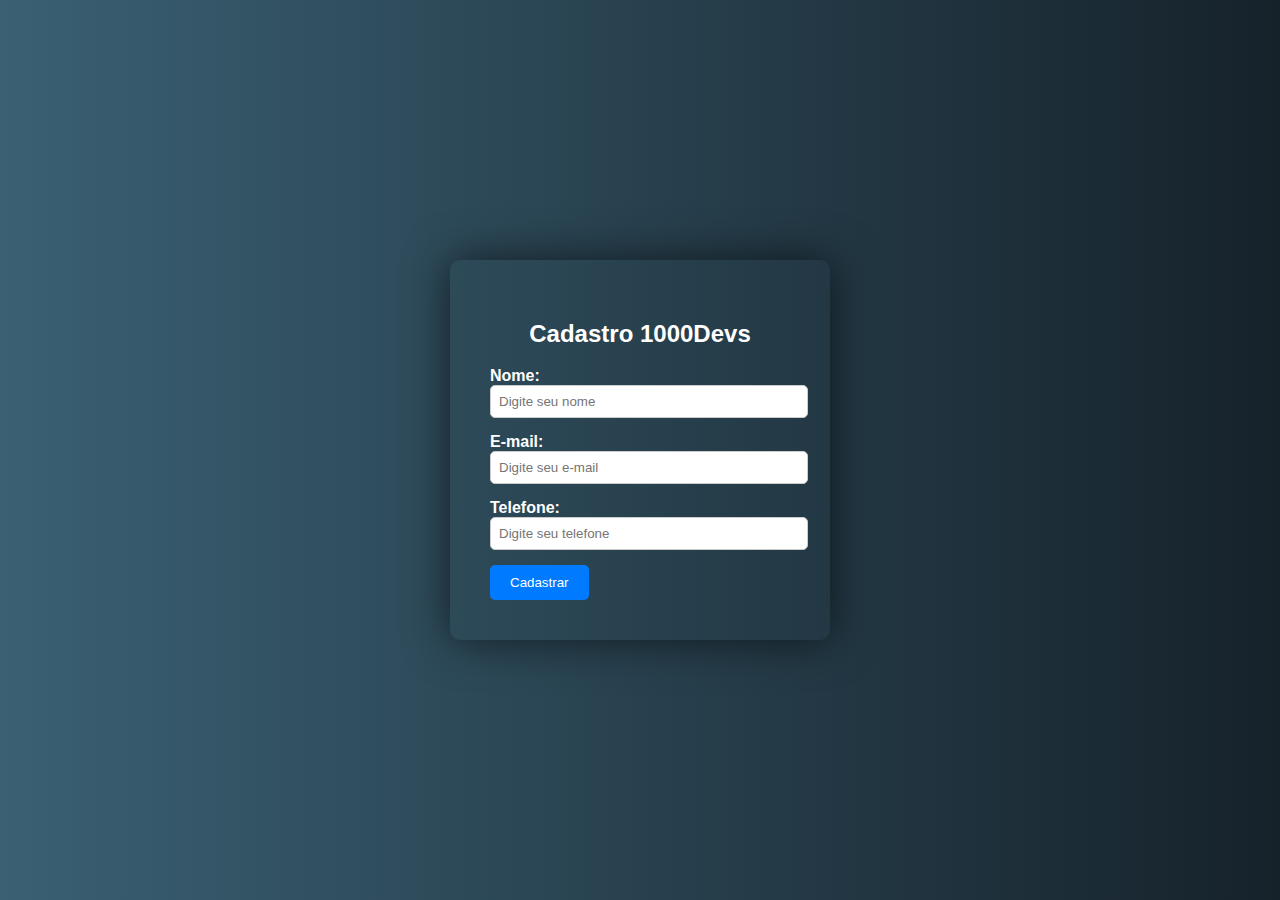
<file: form-html/index.html>
<!DOCTYPE html>
<html lang="en">
<head>
    <meta charset="UTF-8">
    <meta name="viewport" content="width=device-width, initial-scale=1.0">
    <link rel="stylesheet" href="style.css">
<title>Formulário de Cadastro</title>
</head>
<body>
    <div class="container">
        <h2>Cadastro 1000Devs</h2>
        <form id="cadastro">
            <div class="form-group">
                <label for="nome">Nome:</label>
                <input type="text" placeholder="Digite seu nome" id="nome" name="nome" required>
            </div>
            <div class="form-group">
                <label for="email">E-mail:</label>
                <input type="email" placeholder="Digite seu e-mail"  id="email" name="email" required>
            </div>
            <div class="form-group">
                <label for="telefone">Telefone:</label>
                <input type="tel" placeholder="Digite seu telefone"  id="telefone" name="telefone">
            </div>
            <button type="submit" class="btn-submit">Cadastrar</button>
        </form>
    </div> 
</body>
<script src="./script.js"></script>
</html>
</file>
<file: form-html/style.css>
body {
    font-family: Arial, sans-serif;
    /* background-color: #f5f5f5; */
    background: #16222A;  /* fallback for old browsers */
    background: -webkit-linear-gradient(to right, #3A6073, #16222A);  /* Chrome 10-25, Safari 5.1-6 */
    background: linear-gradient(to right, #3A6073, #16222A); /* W3C, IE 10+/ Edge, Firefox 16+, Chrome 26+, Opera 12+, Safari 7+ */
    margin: 0;
    padding: 0;
    display: flex;
    justify-content: center;
    align-items: center;
    height: 100vh;
}
.container {
    /* background-color: #ffffff; */
    
    padding: 40px;
    border-radius: 10px;
    box-shadow: 0 0 45px rgba(0, 0, 0, 0.6);
    width: 300px;
}

h2{
    text-align:center;
    color:#ffffff;
}

label{
    display:block;
    color: #fff;
}
.form-group {
    margin-bottom: 15px;
}
.form-group label {
    font-weight: bold;
}
.form-group input {
    width: 100%;
    padding: 8px;
    border: 1px solid #ccc;
    border-radius: 5px;
}
.btn-submit {
    background-color: #007bff;
    color: #fff;
    border: none;
    padding: 10px 20px;
    border-radius: 5px;
    cursor: pointer;
}
.btn-submit:hover {
    background-color: #0056b3;
}
</file>
